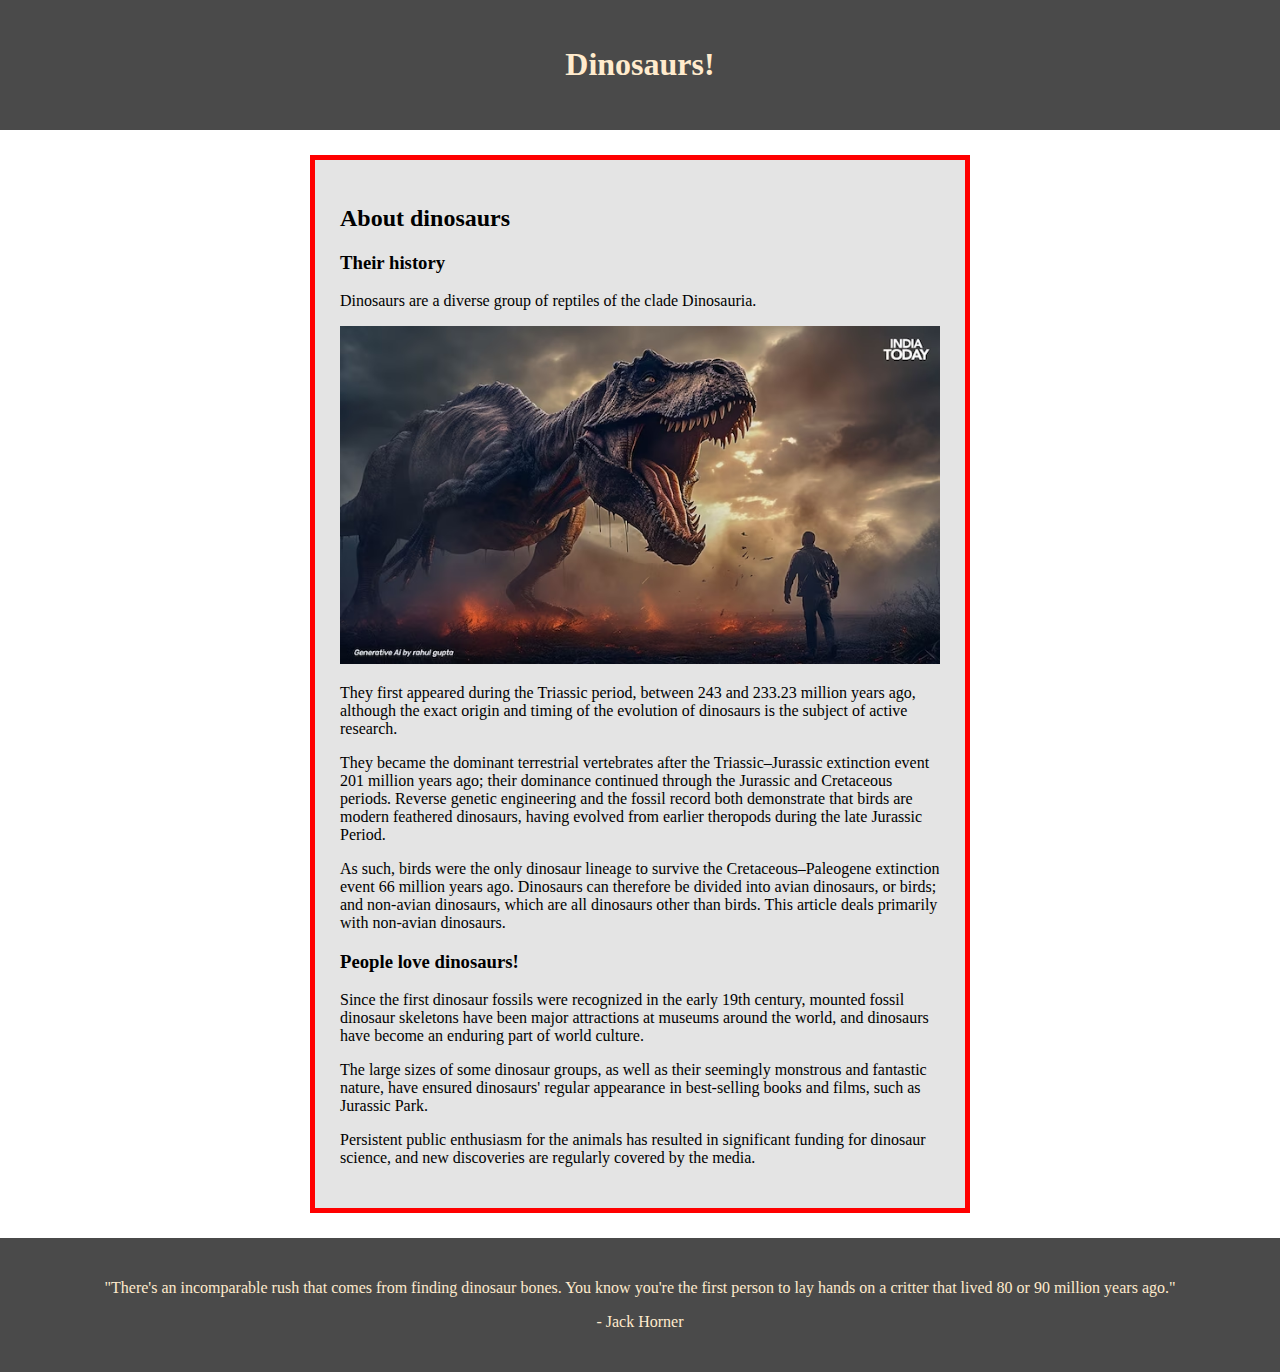
<file: index.html>
<!DOCTYPE html>
<html lang="en">
<head>
  <meta charset="UTF-8">
  <meta name="viewport" content="width=device-width, initial-scale=1.0">
<head>
  <title>Dinosaurs</title>
  <link rel="stylesheet" href="css/styles.css">
</head>
<body>
   <header>
       <h1>Dinosaurs!</h1>
   </header>
   
    <main>
      <h2>About dinosaurs</h2>
      <h3>Their history</h3>
      <p>Dinosaurs are a diverse group of reptiles of the clade Dinosauria. </p>

      <img src="images/dinosaur-human-evolution-052739376-16x9_0.avif" width="100%" alt="a t-rex in the city">

      <p>They first appeared during the Triassic period, between 243 and 233.23 million years ago, although the exact origin and timing of the evolution of dinosaurs is the subject of active research.</p>
      <p>They became the dominant terrestrial vertebrates after the Triassic–Jurassic extinction event 201 million years ago; their dominance continued through the Jurassic and Cretaceous periods. Reverse genetic engineering and the fossil record both demonstrate that birds are modern feathered dinosaurs, having evolved from earlier theropods during the late Jurassic Period.</p>
      <p>As such, birds were the only dinosaur lineage to survive the Cretaceous–Paleogene extinction event 66 million years ago. Dinosaurs can therefore be divided into avian dinosaurs, or birds; and non-avian dinosaurs, which are all dinosaurs other than birds. This article deals primarily with non-avian dinosaurs.</p>
      
      <h3>People love dinosaurs!</h3>
      <p>Since the first dinosaur fossils were recognized in the early 19th century, mounted fossil dinosaur skeletons have been major attractions at museums around the world, and dinosaurs have become an enduring part of world culture.</p>
      <p>The large sizes of some dinosaur groups, as well as their seemingly monstrous and fantastic nature, have ensured dinosaurs' regular appearance in best-selling books and films, such as Jurassic Park.</p>
      <p>Persistent public enthusiasm for the animals has resulted in significant funding for dinosaur science, and new discoveries are regularly covered by the media.</p>  
    </main>
 
 <footer>
     <p>"There's an incomparable rush that comes from finding dinosaur bones. You know you're the first person to lay hands on a critter that lived 80 or 90 million years ago."</p>
     <p>- Jack Horner</p> 
  </footer>
</body> 
</html>
</file>
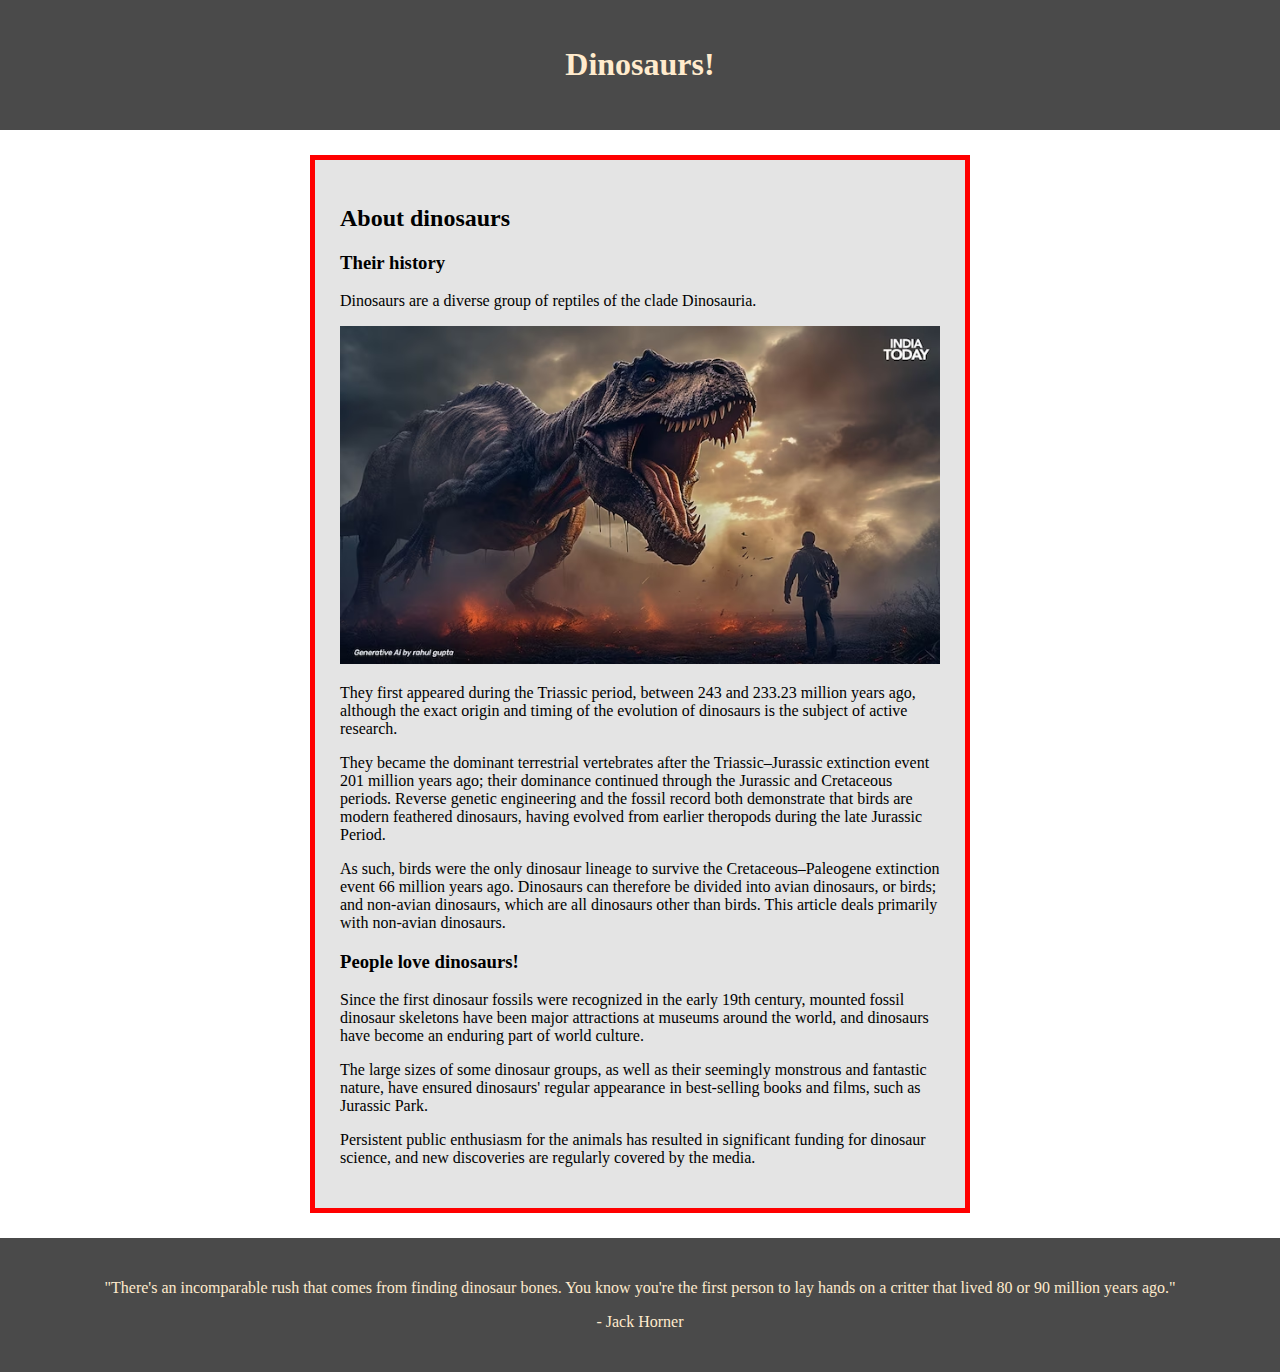
<file: basic.html>
<!DOCTYPE html>
<html lang="en">
<head>
  <meta charset="UTF-8">
  <meta name="viewport" content="width=device-width, initial-scale=1.0">
<head>
  <title>Dinosaurs</title>
  <link rel="stylesheet" href="css/styles.css">
</head>
<body>
   <header>
       <h1>Dinosaurs!</h1>
   </header>
   
    <main>
      <h2>About dinosaurs</h2>
      <h3>Their history</h3>
      <p>Dinosaurs are a diverse group of reptiles of the clade Dinosauria. </p>

      <img src="images/dinosaur-human-evolution-052739376-16x9_0.avif" width="100%" alt="a t-rex in the city">

      <p>They first appeared during the Triassic period, between 243 and 233.23 million years ago, although the exact origin and timing of the evolution of dinosaurs is the subject of active research.</p>
      <p>They became the dominant terrestrial vertebrates after the Triassic–Jurassic extinction event 201 million years ago; their dominance continued through the Jurassic and Cretaceous periods. Reverse genetic engineering and the fossil record both demonstrate that birds are modern feathered dinosaurs, having evolved from earlier theropods during the late Jurassic Period.</p>
      <p>As such, birds were the only dinosaur lineage to survive the Cretaceous–Paleogene extinction event 66 million years ago. Dinosaurs can therefore be divided into avian dinosaurs, or birds; and non-avian dinosaurs, which are all dinosaurs other than birds. This article deals primarily with non-avian dinosaurs.</p>
      
      <h3>People love dinosaurs!</h3>
      <p>Since the first dinosaur fossils were recognized in the early 19th century, mounted fossil dinosaur skeletons have been major attractions at museums around the world, and dinosaurs have become an enduring part of world culture.</p>
      <p>The large sizes of some dinosaur groups, as well as their seemingly monstrous and fantastic nature, have ensured dinosaurs' regular appearance in best-selling books and films, such as Jurassic Park.</p>
      <p>Persistent public enthusiasm for the animals has resulted in significant funding for dinosaur science, and new discoveries are regularly covered by the media.</p>  
    </main>
 
 <footer>
     <p>"There's an incomparable rush that comes from finding dinosaur bones. You know you're the first person to lay hands on a critter that lived 80 or 90 million years ago."</p>
     <p>- Jack Horner</p> 
  </footer>
</body> 
</html>
</file>
<file: css/styles.css>
body {
  margin: 0;
}

header {
  background-color: #4a4a4a;
  color: blanchedalmond;
  text-align: center;
  padding: 25px 0;
  margin-bottom: 25px;
}

main {
  background-color: #e4e4e4;
  width: 600px;
  padding: 25px;
  border: solid 5px red;
  margin: 0 auto;
}

footer {
  background-color: #4a4a4a;
  color: blanchedalmond;
  text-align: center;
  padding: 25px 0;
  margin-top: 25px; 
}
</file>
